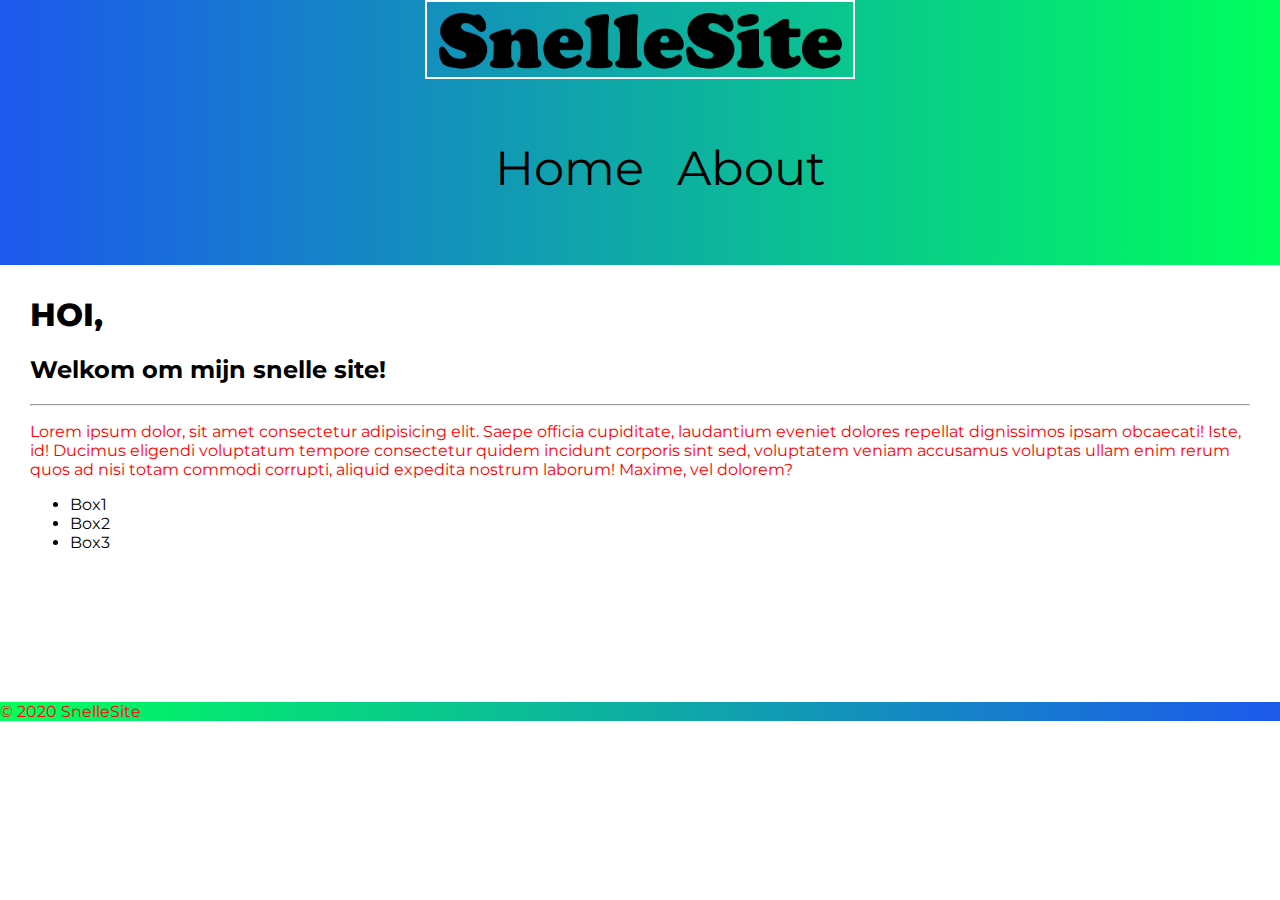
<file: index.html>
<!DOCTYPE html>
<html lang="en">

<head>
    <meta charset="UTF-8">
    <meta name="viewport" content="width=device-width, initial-scale=1.0">
    <title>Een Simple Site</title>
    <link type="text/css" rel="stylesheet" href="css/styles.css">



</head>

<body>
    <header>
        <nav id="main-nav">
            <img id="logo-top" src="images/Lbl.png" alt="logo black">
            <ul>
                <li><a href="index.html">Home</a></li>
                <li><a href="about.html">About</a></li>
            </ul>
        </nav>
    </header>

    <main>
        <h1 class="h1-top">Hoi,</h1>
        <h2>Welkom om mijn snelle site!</h2>
        <hr>
        <p>Lorem ipsum dolor, sit amet consectetur adipisicing elit. Saepe officia cupiditate, laudantium eveniet
            dolores
            repellat dignissimos ipsam obcaecati! Iste, id! Ducimus eligendi voluptatum tempore consectetur quidem
            incidunt
            corporis sint sed, voluptatem veniam accusamus voluptas ullam enim rerum quos ad nisi totam commodi
            corrupti,
            aliquid expedita nostrum laborum! Maxime, vel dolorem?</p>
        <ul>
            <li>Box1</li>
            <li>Box2</li>
            <li>Box3</li>
        </ul>
    </main>

    <div style="margin-top:150px;"></div>

    <footer>
        <p>&copy; 2020 SnelleSite</p>
    </footer>

</body>

</html>
</file>
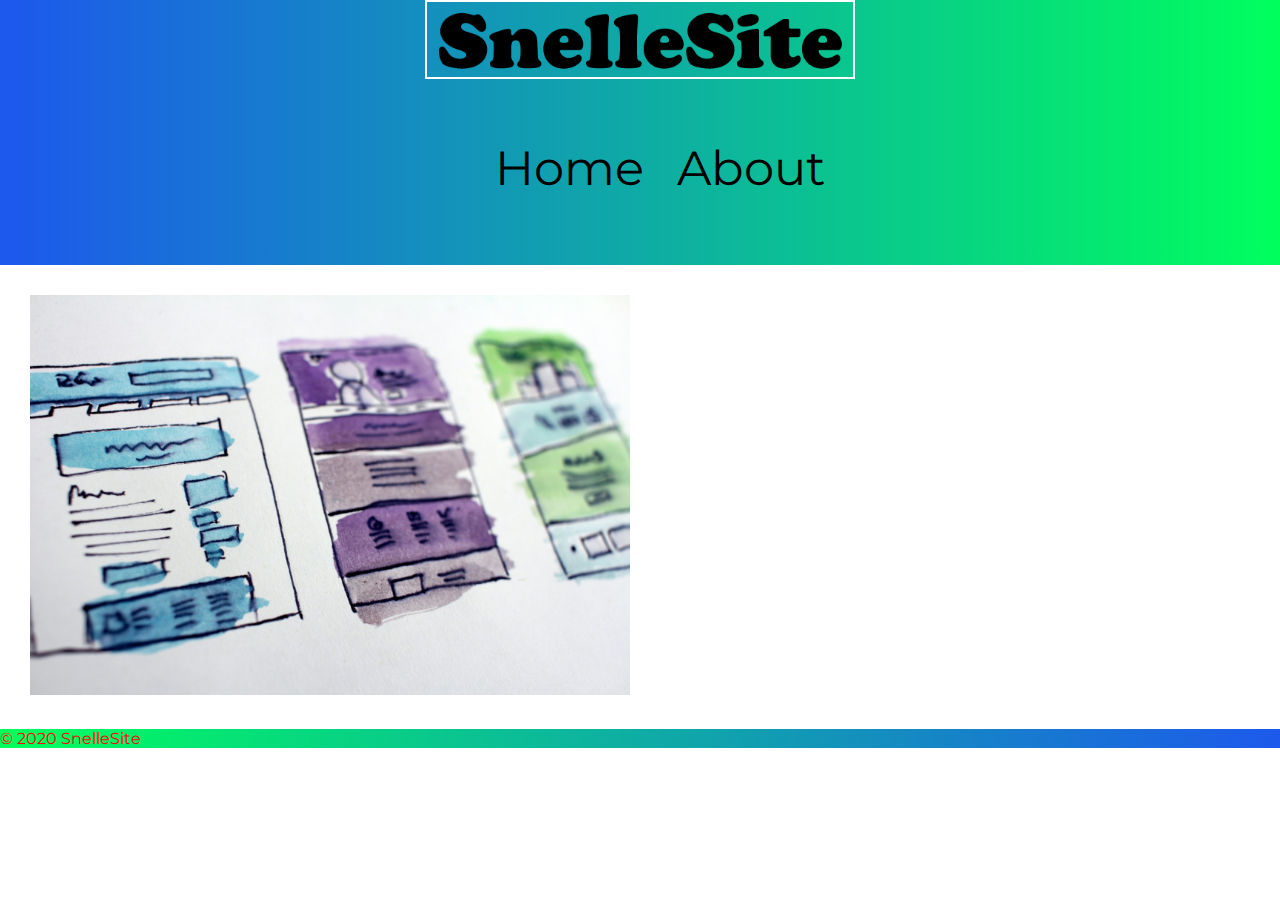
<file: about.html>
<!DOCTYPE html>
<html lang="en">

<head>
    <meta charset="UTF-8">
    <meta name="viewport" content="width=device-width, initial-scale=1.0">
    <title>Een Simple Site</title>
    <link type="text/css" rel="stylesheet" href="css/styles.css">

</head>

<body>
    <header>
        <nav id="main-nav">
            <img id="logo-top" src="images/Lbl.png" alt="logo black">
            <ul>
                <li><a href="index.html">Home</a></li>
                <li><a href="about.html">About</a></li>
            </ul>
        </nav>
    </header>

    <main>
        <img width="600" src="images/frame1.jpg" alt="Wireframe design">
    </main>

    <footer>
        <p>&copy; 2020 SnelleSite</p>
    </footer>
</body>

</html>
</file>
<file: css/styles.css>
@import url('https://fonts.googleapis.com/css2?family=Gayathri&family=Montserrat&display=swap');

/* Full page css */
html{
    font-family: 'Montserrat', sans-serif;
    }
    body{
        margin: 0;
    }
/* a:visited{ 
    color: tomato;
}*/
.button{
    background-color: #333;
    color: #fff;
    padding: 10px 15px;
    border: none;
}
/* .my-form input[type="submit"]{ 
    background-color: #333;
    color: #fff;
    padding: 10px 15px;
    border: none;
}*/
.button:hover{
    background-color: #fff;
    color: #111;
    border: 1px solid #222;
}
    
    /* Header css */
header{
    background: linear-gradient(90deg, rgba(29,89,236,1) 1%, rgba(0,255,93,1) 100%);
    margin: 0;
    padding-bottom: 20px;
    }
#logo-top{
    margin: 0 auto;
    width: 33.3%;
    border: 2px solid white;
    }
    
    /* MainNav css */
#main-nav{ 
    list-style-type: none;
    margin: 0;
    padding: 0;
    font-size: 3em;
    text-align: center;
}
#main-nav li{
    display: inline;
    padding: 10px;    
}
#main-nav li a{
    text-decoration: none;
    color: black;
}
#main-nav li:hover{
    border: 1px dotted black;
    border-radius: 10%;
    background-color: white;
}
/* Main css */
main{
    margin: 30px;
}
.h1-top{
    text-transform: uppercase;
    font-weight: 800;
}
p{
    color: red;
}


.block{
    float: left;
    width: 33.3%;
    border: 1px solid 10px;
    box-sizing: border-box;
}
/* Contact form css  */
/*  
.my-form{
    padding: 20px;

}
.my-form .form-group{
    padding-bottom: 15px;
}
.my-form label{
    display: block;
}
.my-form input[type="text"], .my-form textarea{
    padding: 8px;
    width: 100%;
}*/


/* Footer css */
footer{
    background: linear-gradient(90deg, rgba(0,255,93,1) 1%, rgba(29,89,236,1) 100%);
    

}
</file>
